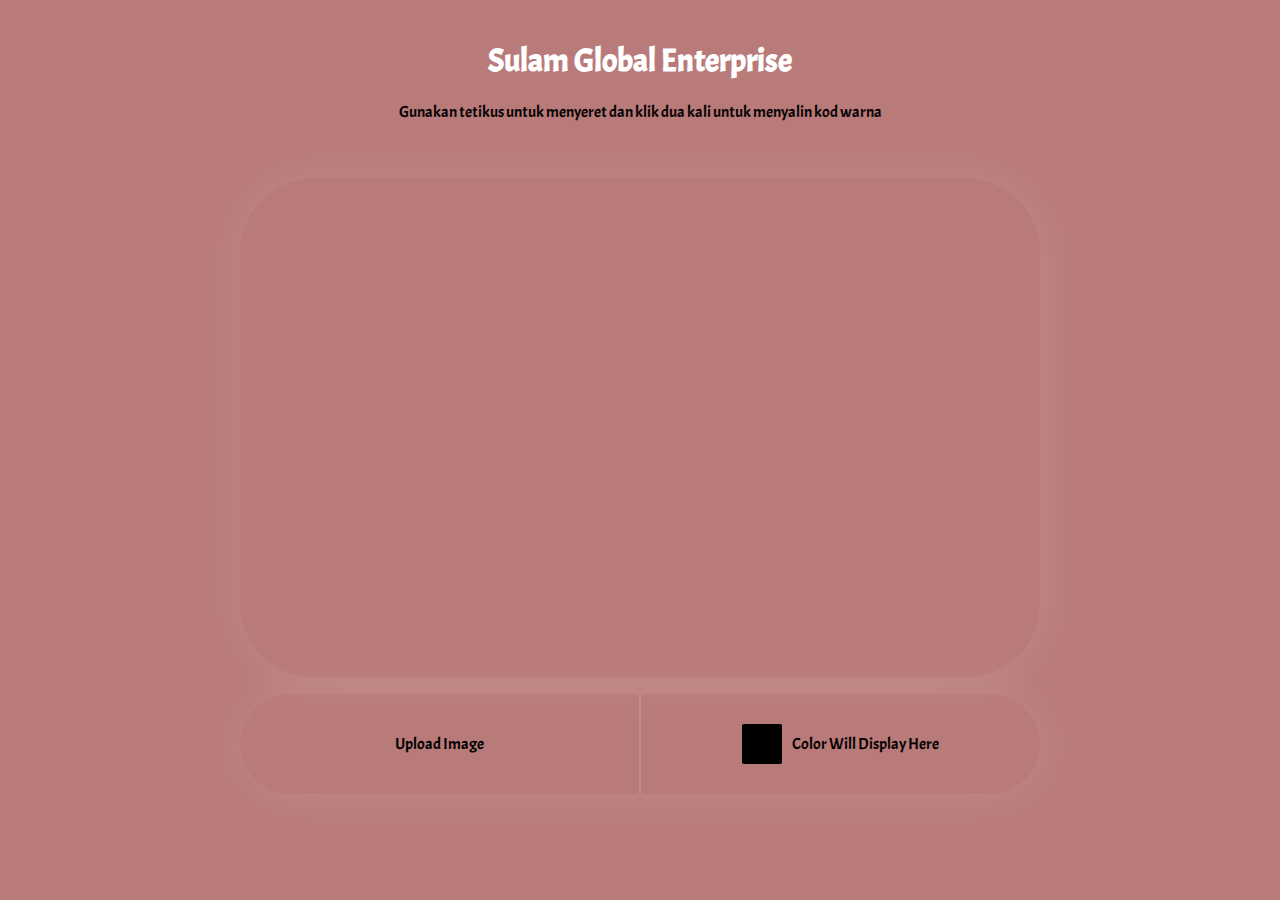
<file: index.html>
<!DOCTYPE html>
<html lang="en">
<head>
    <meta charset="UTF-8">
    <meta name="viewport" content="width=device-width, initial-scale=1.0">
    <title>Emboidery Scanner</title>
    <link rel="stylesheet" href="./style.css">
    <link rel="shortcut icon" href="./img/logo.png" type="image/x-icon">
</head>
<body>
    <div class="title">
        <h1>Sulam Global Enterprise</h1>
    <p>Gunakan tetikus untuk menyeret dan klik dua kali untuk menyalin kod warna</p> </br>
</div>
    <canvas id="canvas" class="crosshair shadow thumb" height="500px" width="800px" ondblclick='getColorMouseClick(event)' onmousemove="getColorMouseMove(event)">
    </canvas>
    <div id="upload" class="shadow">
        <label for="file" style="cursor: pointer;">Upload Image</label>
        <div>
            <span class="color"></span><p>Color Will Display Here</p>
        </div>
    </div>
    <div class="recent-colors"></div>
    <input type="file"  accept="image/*" id="file" style="display: none;" onchange="drawImageOnCanvas(event)">
    <div class="notify shadow">Copied the Color Code: rgba(255, 255, 255,)</div>
</body>
<script src="./app.js"></script>
</html>
</file>
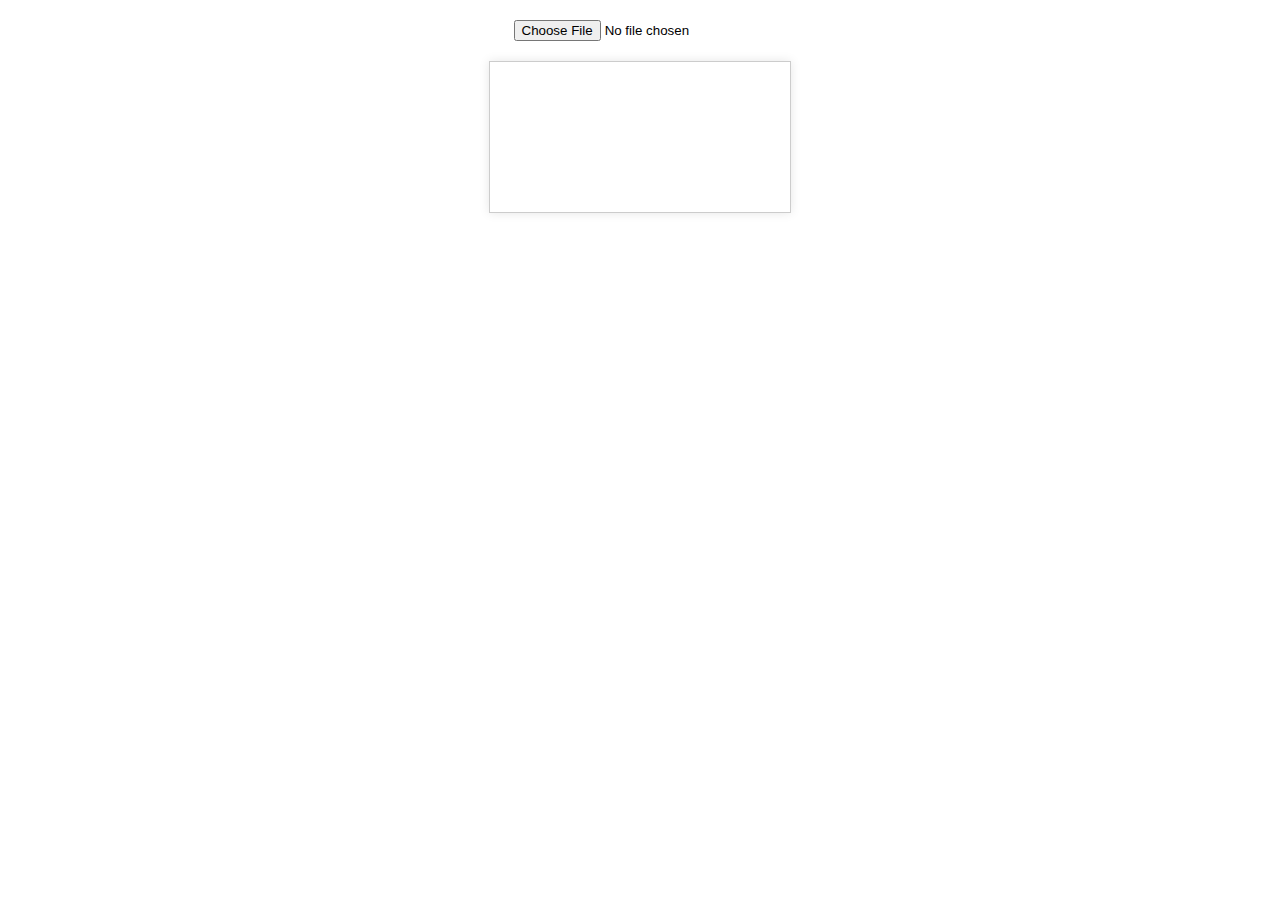
<file: basic/home.html>
<!DOCTYPE html>
<html lang="en">
<head>
<meta charset="UTF-8">
<meta name="viewport" content="width=device-width, initial-scale=1.0">
<title>Color Picker</title>
<style>
  body {
    font-family: Arial, sans-serif;
    margin: 0;
    padding: 20px;
    text-align: center;
  }

  #upload {
    display: block;
    margin: 0 auto 20px;
  }

  #canvas {
    max-width: 80%;
    margin: 0 auto;
    border: 1px solid #ccc;
    box-shadow: 0 0 10px rgba(0, 0, 0, 0.1);
  }

  #color-codes {
    margin-top: 20px;
    display: flex;
    flex-wrap: wrap;
    justify-content: center;
  }

  .color-box {
    width: 100px;
    height: 100px;
    margin: 10px;
    display: flex;
    align-items: center;
    justify-content: center;
    font-size: 14px;
    color: white;
    border-radius: 5px;
    box-shadow: 0 0 5px rgba(0, 0, 0, 0.3);
  }
</style>
</head>
<body>
  <input type="file" accept="image/*" id="upload" onchange="handleFileSelect(event)">
  <canvas id="canvas"></canvas>
  <div id="color-codes"></div>

  <script>
    function handleFileSelect(event) {
      const file = event.target.files[0];
      const reader = new FileReader();

      reader.onload = function(event) {
        const img = new Image();
        img.onload = function() {
          const canvas = document.getElementById('canvas');
          const ctx = canvas.getContext('2d');
          canvas.width = img.width;
          canvas.height = img.height;
          ctx.drawImage(img, 0, 0);

          const imageData = ctx.getImageData(0, 0, canvas.width, canvas.height);
          const colors = getDominantColors(imageData);

          const colorCodesDiv = document.getElementById('color-codes');
          colorCodesDiv.innerHTML = '';
          colors.forEach(color => {
            const colorCode = rgbToHex(color[0], color[1], color[2]);
            colorCodesDiv.innerHTML += `<div class="color-box" style="background-color: ${colorCode};">${colorCode}</div>`;
          });
        };
        img.src = event.target.result;
      };

      reader.readAsDataURL(file);
    }

    function getDominantColors(imageData) {
      const pixelData = imageData.data;
      const colorCount = {};

      for (let i = 0; i < pixelData.length; i += 4) {
        const r = pixelData[i];
        const g = pixelData[i + 1];
        const b = pixelData[i + 2];
        const key = `${r},${g},${b}`;

        if (colorCount[key]) {
          colorCount[key]++;
        } else {
          colorCount[key] = 1;
        }
      }

      const sortedColors = Object.keys(colorCount).sort((a, b) => colorCount[b] - colorCount[a]);
      const dominantColors = sortedColors.slice(0, 5).map(color => color.split(',').map(Number));
      return dominantColors;
    }

    function rgbToHex(r, g, b) {
      return "#" + ((1 << 24) + (r << 16) + (g << 8) + b).toString(16).slice(1);
    }
  </script>
</body>
</html>
</file>
<file: style.css>
@import url('https://fonts.googleapis.com/css2?family=Acme&family=Bilbo+Swash+Caps&family=Jersey+25+Charted&family=Playfair+Display:ital,wght@0,400..900;1,400..900&display=swap');

* {
  padding: 0;
  margin: 0;
  box-sizing: border-box;
  font-family: "Acme", sans-serif;
  user-select: none;
  overflow-x: hidden;
}

body {
  min-height: 100vh;
}

body, 
#upload {
  width: 100vw;
  display: flex;
  justify-content: center;
  align-items: center;
  padding: 1rem;
  flex-direction: column;
  background: rgb(185, 122, 122);
}

#canvas {
  position: relative;
  border-radius: 75px;
}

#upload {
  margin-top: 1rem;
  height: 100px;
  width: 800px;
  border-radius: 75px;
  font-weight: 500;
  flex-direction: row;
  text-align: center;
  padding: 0;
}

.shadow {
  -webkit-box-shadow: 2px 1px 50px 1px rgba(255, 255, 255, 0.13);
  -moz-box-shadow: 2px 1px 50px 1px rgba(255, 255, 255, 0.13);
  box-shadow: 2px 1px 50px 1px rgba(255, 255, 255, 0.13);
}

#upload label,
#upload div {
  flex: 1;
}

label {
  border-right: 2px solid rgba(255, 255, 255, 0.13);
  height: 100%;
  line-height: 100px;
  color: black;
}

#upload div {
  height: 100px;
  display: flex;
  align-items: center;
  justify-content: center;
}

.color {
  display: inline-block;
  width: 40px;
  height: 40px;
  background-color: black;
  border-radius: 2px;
  margin-right: 10px;
}

.recent-colors {
  height: 50px;
  width: 800px;
  display: flex;
  margin-top: 30px;
  overflow: visible;
}

.recent-colors .color {
  margin: 2px;
  cursor: pointer;
}

input:focus {
  outline: none;
}

.title {
  color: white;
  text-align: center;
  margin: 10px 0px 30px 0;
  line-height: 1.5;
}
.title h1 {
  margin-bottom: 15px;
  font-weight: 600;
}

.crosshair {
  cursor: crosshair;
}

.notify {
  display: none;
  background: black;
  color: white;
  position: absolute;
  top: 100px;
  right: 50px;
  padding: 20px;
  text-shadow: 1px 1px 5px black;
  border-radius: 5px;
}

.show {
  display: block;
  opacity: 1;
}

p {
  font-weight: 300;
  color: rgb(7, 2, 2);
}

a {
  color: black;
}

.link {
  position: absolute;
  bottom: 20px;
  left: 50%;
  transform: translate(-50%);
  color: white;
}

@media all and (max-width: 720px) and (min-width: 768px), (max-width: 1024px) {
  #canvas,
  #upload,
  .recent-colors {
    width: 100%;
  }

  #upload * {
    font-size: 0.7rem;
  }

  #upload div .color {
    width: 25px;
    height: 25px;
    margin-right: 5px;
  }

  p {
    font-size: 0.8rem;
  }

  .notify {
    top: 50px;
    right: 30px;
    padding: 10px;
    font-size: 0.8rem;
  }

  .recent-colors {
    flex-wrap: wrap;
    min-height: 100px;
  }

  .title h1 {
    font-size: 1.7rem;
    margin-top: 1rem;
  }

  .link {
    position: absolute;
    top: 10px;
  }
}

/* animations */
@-webkit-keyframes slideInRight {
  from {
    -webkit-transform: translate3d(100%, 0, 0);
    transform: translate3d(100%, 0, 0);
    visibility: visible;
  }

  to {
    -webkit-transform: translate3d(0, 0, 0);
    transform: translate3d(0, 0, 0);
  }
}

@keyframes slideInRight {
  from {
    -webkit-transform: translate3d(100%, 0, 0);
    transform: translate3d(100%, 0, 0);
    visibility: visible;
  }

  to {
    -webkit-transform: translate3d(0, 0, 0);
    transform: translate3d(0, 0, 0);
  }
}

.slideInRight {
  -webkit-animation-name: slideInRight;
  animation-name: slideInRight;
}

.animated {
  -webkit-animation-duration: 0.6s;
  animation-duration: 0.6s;
  -webkit-animation-fill-mode: both;
  animation-fill-mode: both;
}

@-webkit-keyframes slideOutRight {
  from {
    -webkit-transform: translate3d(0, 0, 0);
    transform: translate3d(0, 0, 0);
  }

  to {
    visibility: hidden;
    -webkit-transform: translate3d(100%, 0, 0);
    transform: translate3d(100%, 0, 0);
  }
}

@keyframes slideOutRight {
  from {
    -webkit-transform: translate3d(0, 0, 0);
    transform: translate3d(0, 0, 0);
  }

  to {
    visibility: hidden;
    -webkit-transform: translate3d(100%, 0, 0);
    transform: translate3d(100%, 0, 0);
  }
}

.slideOutRight {
  -webkit-animation-name: slideOutRight;
  animation-name: slideOutRight;
}
</file>
